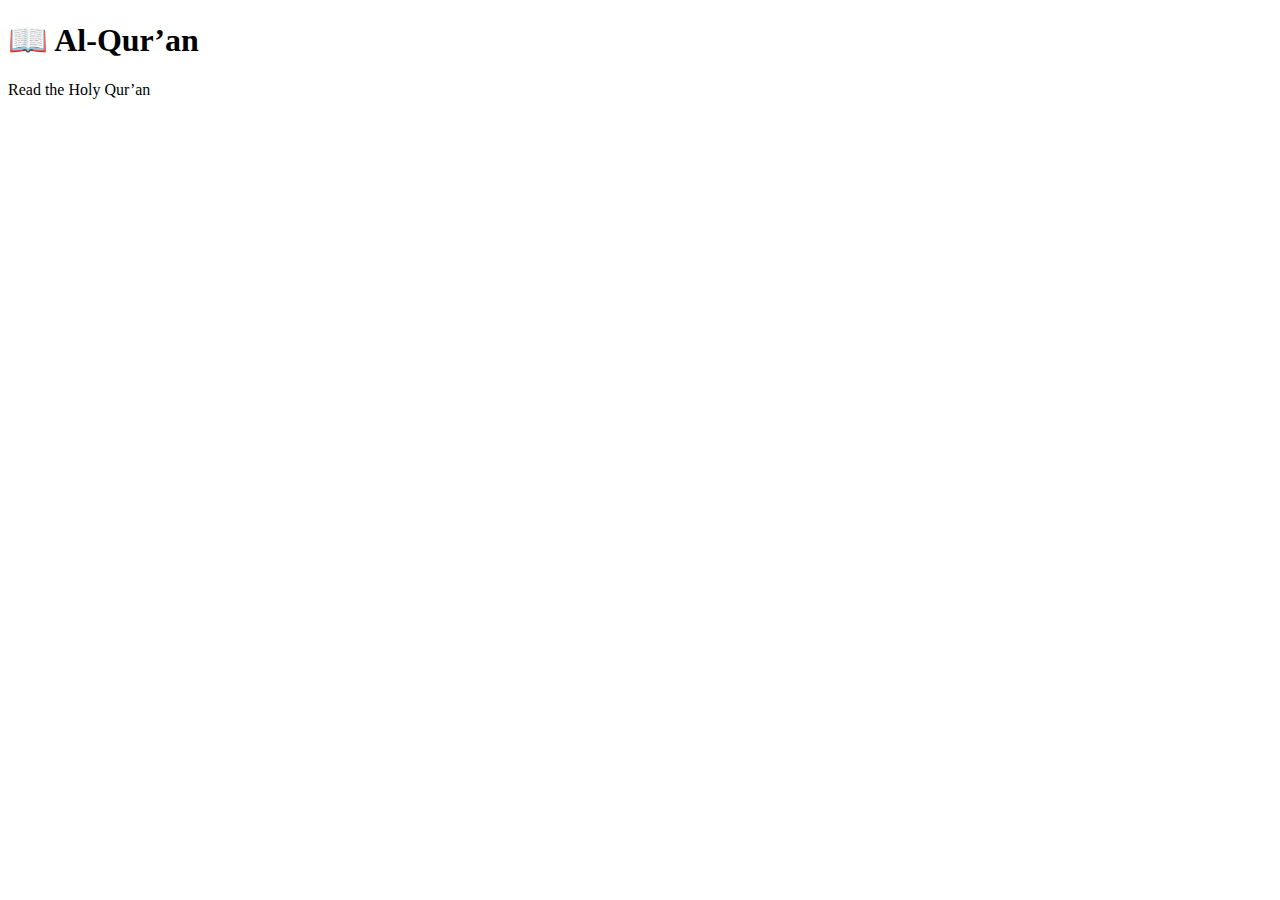
<file: index (1).html>
<!DOCTYPE html>
<html lang="en">
<head>
  <meta charset="UTF-8">
  <title>Al-Qur’an</title>
  <link rel="stylesheet" href="style.css">
</head>
<body>

  <header>
    <h1>📖 Al-Qur’an</h1>
    <p>Read the Holy Qur’an</p>
  </header>

  <main>
    <div id="surah-list">
      <!-- Surah buttons will appear here -->
    </div>

    <div id="ayah-container">
      <h2 id="surah-title"></h2>
      <div id="ayahs"></div>
    </div>
  </main>

  <script src="script.js"></script>
</body>
</html>
</file>
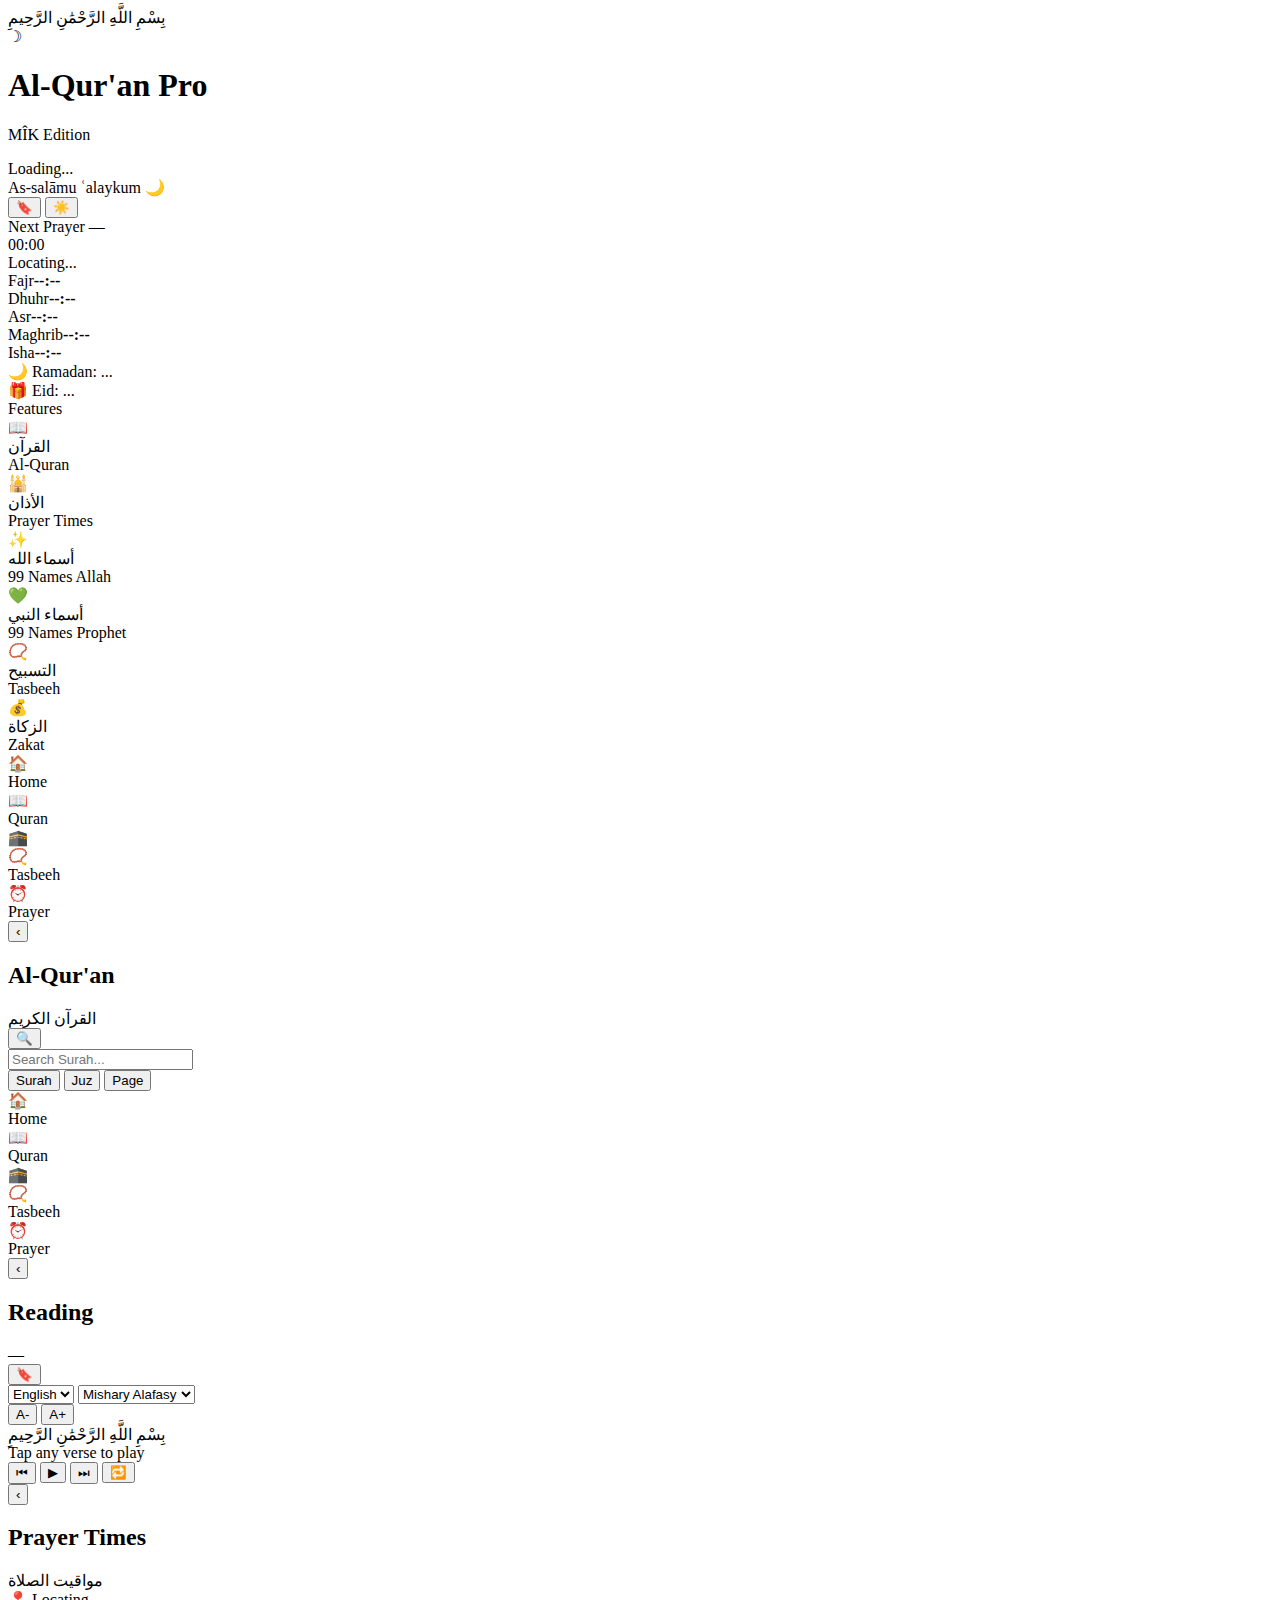
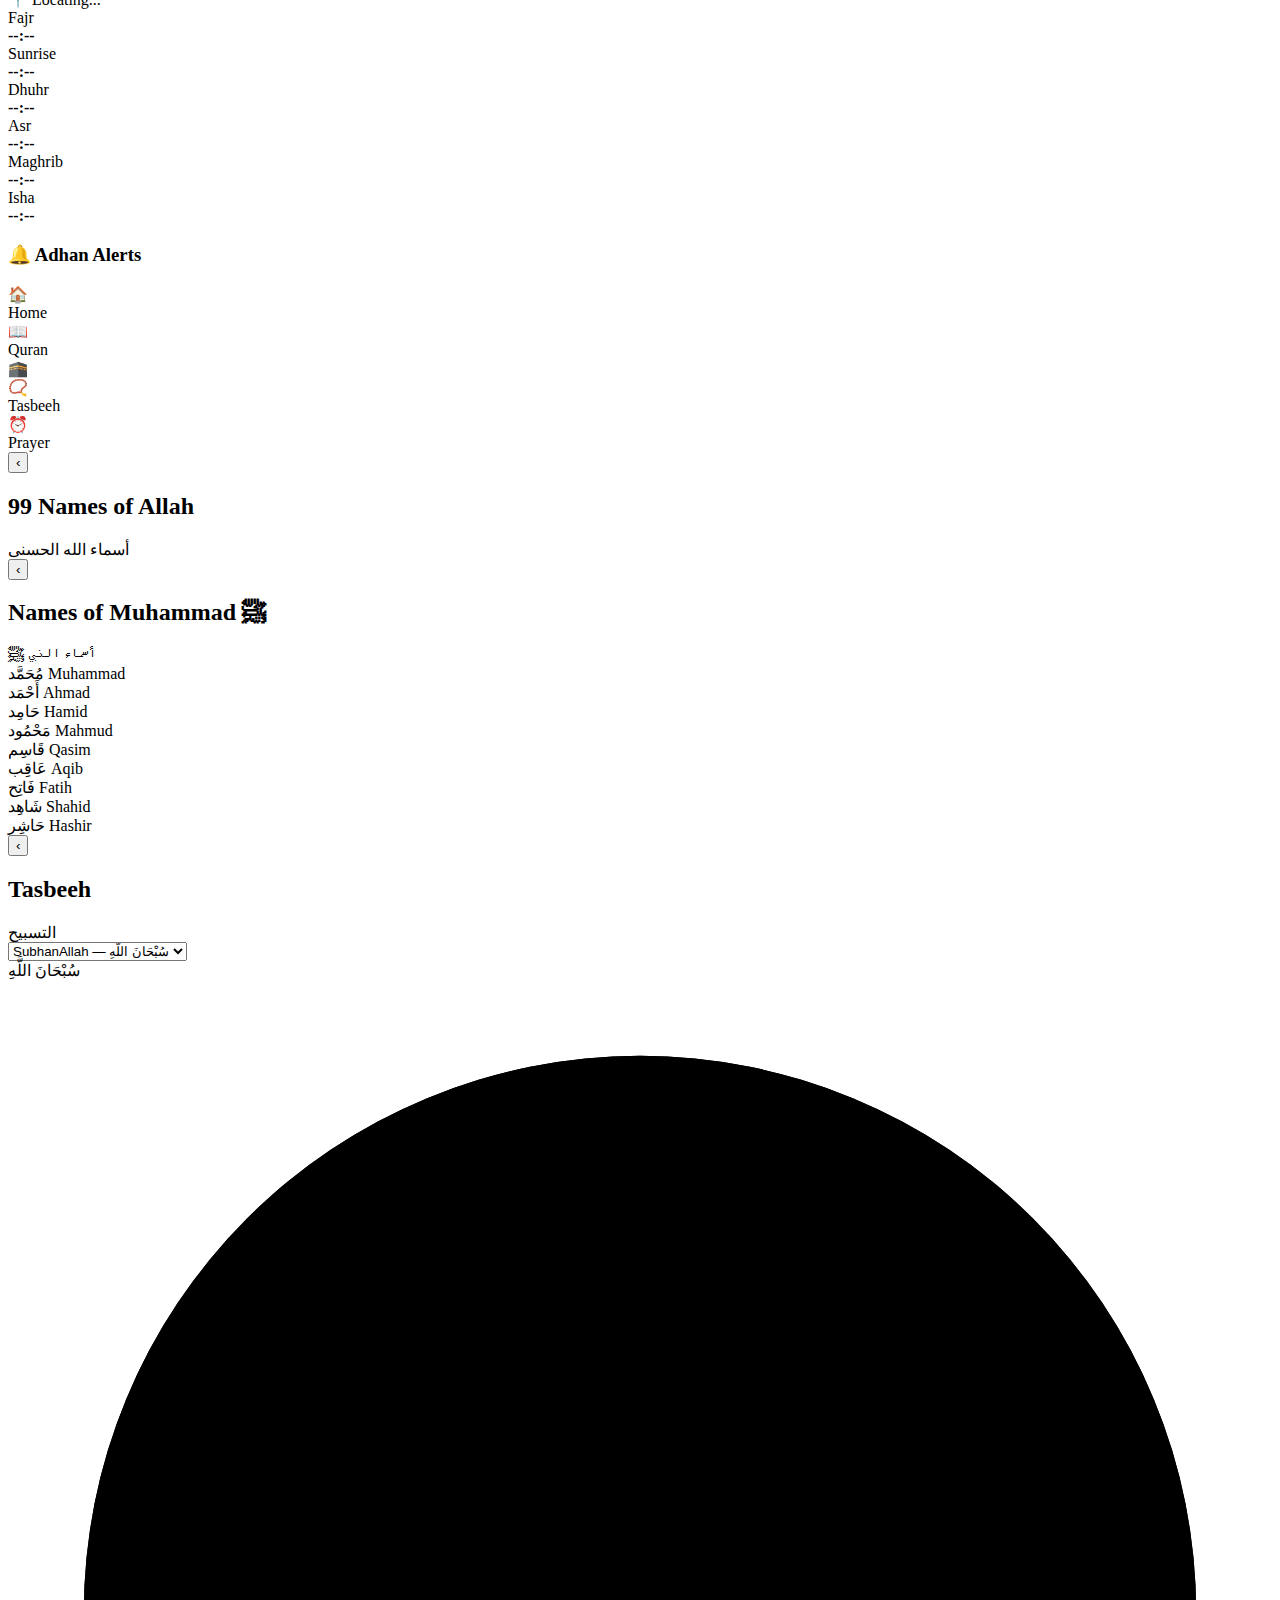
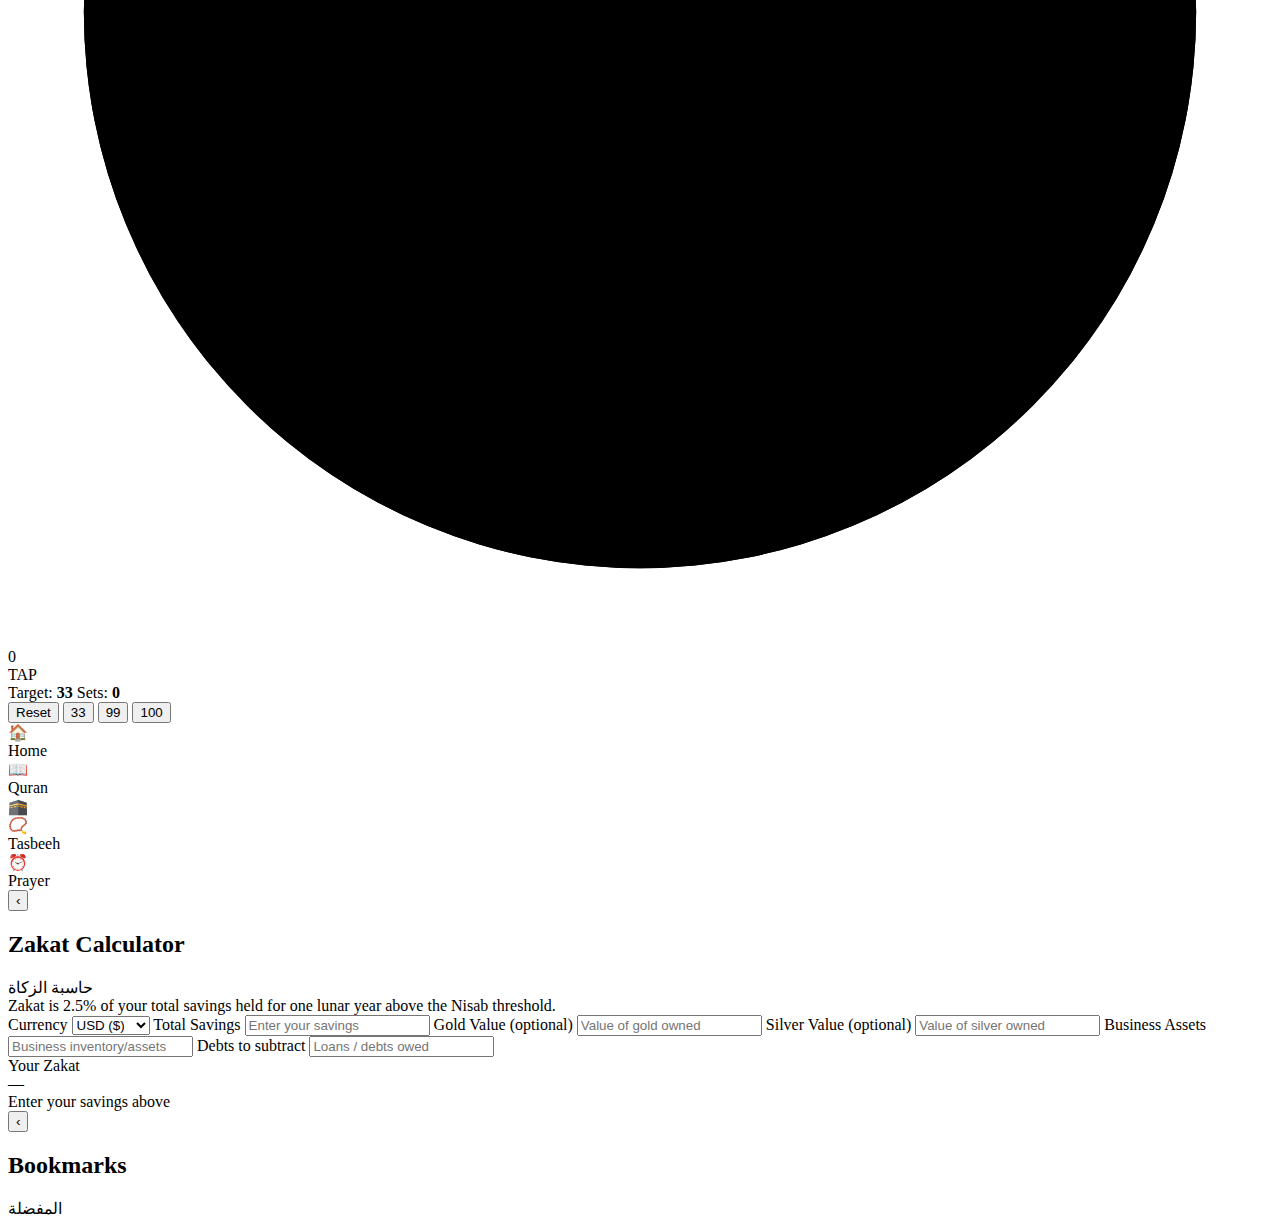
<file: index-1.html>
<!DOCTYPE html>
<html lang="en" dir="ltr">
<head>
<meta charset="UTF-8">
<meta name="viewport" content="width=device-width, initial-scale=1.0, maximum-scale=1.0">
<title>Al-Qur'an Pro — MÎK Edition</title>
<link rel="manifest" href="manifest.json">
<meta name="theme-color" content="#0a0a0f">
<link rel="preconnect" href="https://fonts.googleapis.com">
<link href="https://fonts.googleapis.com/css2?family=Cinzel:wght@400;600;700;900&family=Crimson+Pro:ital,wght@0,300;0,400;0,600;1,300&family=Amiri:ital,wght@0,400;0,700;1,400&family=Noto+Naskh+Arabic:wght@400;500;600;700&display=swap" rel="stylesheet">
<link rel="stylesheet" href="style.css">
</head>
<body>
<div id="app">

  <!-- ═══════════════ SPLASH SCREEN ═══════════════ -->
  <div id="splash" class="splash-screen">
    <div class="splash-orb splash-orb-1"></div>
    <div class="splash-orb splash-orb-2"></div>
    <div class="splash-geometric"></div>
    <div class="splash-content">
      <div class="splash-bismillah">بِسْمِ اللَّهِ الرَّحْمَٰنِ الرَّحِيمِ</div>
      <div class="splash-logo-wrap">
        <div class="splash-logo-ring"></div>
        <div class="splash-logo-inner">☽</div>
      </div>
      <h1 class="splash-title">Al-Qur'an Pro</h1>
      <p class="splash-brand">MÎK Edition</p>
      <div class="splash-loader">
        <div class="loader-track"><div class="loader-fill"></div></div>
      </div>
    </div>
  </div>

  <!-- ═══════════════ HOME PAGE ═══════════════ -->
  <div id="page-home" class="page hidden">
    <div class="home-bg-orb orb-1"></div>
    <div class="home-bg-orb orb-2"></div>

    <!-- Top Bar -->
    <div class="top-bar">
      <div class="top-left">
        <div class="hijri-date" id="hijri-today">Loading...</div>
        <div class="greeting">As-salāmu ʿalaykum 🌙</div>
      </div>
      <div class="top-actions">
        <button class="icon-btn" onclick="showPage('page-bookmarks')" title="Bookmarks">🔖</button>
        <button class="icon-btn" onclick="toggleDarkLight()" id="theme-btn" title="Toggle theme">☀️</button>
      </div>
    </div>

    <!-- Prayer Hero Card -->
    <div class="hero-prayer-card">
      <div class="hero-pattern"></div>
      <div class="hero-top">
        <span class="next-prayer-label">Next Prayer</span>
        <span class="next-prayer-name" id="next-prayer-name">—</span>
      </div>
      <div class="hero-time" id="current-time">00:00</div>
      <div class="hero-next-time" id="next-prayer-time">Locating...</div>
      <div class="prayer-pills" id="prayer-pills">
        <div class="prayer-pill"><span>Fajr</span><b id="p-fajr">--:--</b></div>
        <div class="prayer-pill"><span>Dhuhr</span><b id="p-dhuhr">--:--</b></div>
        <div class="prayer-pill"><span>Asr</span><b id="p-asr">--:--</b></div>
        <div class="prayer-pill"><span>Maghrib</span><b id="p-maghrib">--:--</b></div>
        <div class="prayer-pill"><span>Isha</span><b id="p-isha">--:--</b></div>
      </div>
    </div>

    <!-- Event Cards -->
    <div class="events-row">
      <div class="event-chip">🌙 <span id="ramadan-countdown">Ramadan: ...</span></div>
      <div class="event-chip">🎁 <span id="eid-fitr-countdown">Eid: ...</span></div>
    </div>

    <!-- Feature Grid -->
    <div class="section-label">Features</div>
    <div class="feature-grid">
      <div class="feat-card feat-quran" onclick="showPage('page-quran-list')">
        <div class="feat-icon">📖</div>
        <div class="feat-arabic">القرآن</div>
        <div class="feat-name">Al-Quran</div>
      </div>
      <div class="feat-card feat-prayer" onclick="showPage('page-prayers')">
        <div class="feat-icon">🕌</div>
        <div class="feat-arabic">الأذان</div>
        <div class="feat-name">Prayer Times</div>
      </div>
      <div class="feat-card feat-names" onclick="showPage('page-names')">
        <div class="feat-icon">✨</div>
        <div class="feat-arabic">أسماء الله</div>
        <div class="feat-name">99 Names Allah</div>
      </div>
      <div class="feat-card feat-prophet" onclick="showPage('page-names-prophet')">
        <div class="feat-icon">💚</div>
        <div class="feat-arabic">أسماء النبي</div>
        <div class="feat-name">99 Names Prophet</div>
      </div>
      <div class="feat-card feat-tasbeeh" onclick="showPage('page-tasbeeh')">
        <div class="feat-icon">📿</div>
        <div class="feat-arabic">التسبيح</div>
        <div class="feat-name">Tasbeeh</div>
      </div>
      <div class="feat-card feat-zakat" onclick="showPage('page-zakat')">
        <div class="feat-icon">💰</div>
        <div class="feat-arabic">الزكاة</div>
        <div class="feat-name">Zakat</div>
      </div>
    </div>

    <!-- Bottom Nav -->
    <nav class="bottom-nav">
      <div class="nav-item active" onclick="setNav(this); showPage('page-home')"><div class="nav-icon">🏠</div><span>Home</span></div>
      <div class="nav-item" onclick="setNav(this); showPage('page-quran-list')"><div class="nav-icon">📖</div><span>Quran</span></div>
      <div class="nav-center-btn" onclick="showPage('page-home')"><div class="nav-kaaba">🕋</div></div>
      <div class="nav-item" onclick="setNav(this); showPage('page-tasbeeh')"><div class="nav-icon">📿</div><span>Tasbeeh</span></div>
      <div class="nav-item" onclick="setNav(this); showPage('page-prayers')"><div class="nav-icon">⏰</div><span>Prayer</span></div>
    </nav>
  </div>

  <!-- ═══════════════ QURAN LIST PAGE ═══════════════ -->
  <div id="page-quran-list" class="page hidden">
    <div class="page-header">
      <button class="back-btn" onclick="showPage('page-home')">‹</button>
      <div class="header-center">
        <h2 class="page-title">Al-Qur'an</h2>
        <div class="header-arabic">القرآن الكريم</div>
      </div>
      <button class="search-btn" onclick="toggleSearch()">🔍</button>
    </div>
    <div id="search-bar" class="search-bar hidden">
      <input type="text" id="search-input" placeholder="Search Surah..." oninput="filterSurahs()" />
    </div>
    <div class="juz-tabs">
      <button class="juz-tab active" onclick="setTab(this,'surah')">Surah</button>
      <button class="juz-tab" onclick="setTab(this,'juz')">Juz</button>
      <button class="juz-tab" onclick="setTab(this,'page')">Page</button>
    </div>
    <div id="surah-list-container" class="surah-list"></div>
    <nav class="bottom-nav">
      <div class="nav-item" onclick="setNav(this); showPage('page-home')"><div class="nav-icon">🏠</div><span>Home</span></div>
      <div class="nav-item active" onclick="setNav(this); showPage('page-quran-list')"><div class="nav-icon">📖</div><span>Quran</span></div>
      <div class="nav-center-btn" onclick="showPage('page-home')"><div class="nav-kaaba">🕋</div></div>
      <div class="nav-item" onclick="setNav(this); showPage('page-tasbeeh')"><div class="nav-icon">📿</div><span>Tasbeeh</span></div>
      <div class="nav-item" onclick="setNav(this); showPage('page-prayers')"><div class="nav-icon">⏰</div><span>Prayer</span></div>
    </nav>
  </div>

  <!-- ═══════════════ READER PAGE ═══════════════ -->
  <div id="page-reader" class="page hidden">
    <div class="page-header reader-header">
      <button class="back-btn" onclick="stopAudio(); showPage('page-quran-list')">‹</button>
      <div class="header-center">
        <h2 class="page-title" id="surah-title-display">Reading</h2>
        <div class="header-sub" id="surah-info-display">—</div>
      </div>
      <button class="icon-btn" onclick="toggleBookmarkSurah()" id="bookmark-btn">🔖</button>
    </div>

    <!-- Reader Controls -->
    <div class="reader-controls">
      <select id="lang-select" onchange="changeLanguage()" class="lang-select">
        <option value="en.sahih">English</option>
        <option value="ps.abdulwali">Pashto</option>
        <option value="ur.ahmedali">Urdu</option>
        <option value="fa.mousavigarmaroudi">Dari</option>
      </select>
      <select id="reciter-select" onchange="changeReciter()" class="lang-select">
        <option value="ar.alafasy">Mishary Alafasy</option>
        <option value="ar.abdurrahmaansudais">Sudais</option>
        <option value="ar.husary">Husary</option>
      </select>
      <div class="font-controls">
        <button onclick="changeFontSize(-2)" class="font-btn">A-</button>
        <button onclick="changeFontSize(2)" class="font-btn">A+</button>
      </div>
    </div>

    <!-- Bismillah -->
    <div class="bismillah-banner" id="bismillah-banner">
      بِسْمِ اللَّهِ الرَّحْمَٰنِ الرَّحِيمِ
    </div>

    <!-- Ayah Content -->
    <div id="ayah-content" class="ayah-list"></div>

    <!-- Audio Player -->
    <div class="audio-player" id="audio-player">
      <div class="audio-info">
        <span id="audio-ayah-label">Tap any verse to play</span>
      </div>
      <div class="audio-controls">
        <button class="audio-btn" onclick="prevAyah()">⏮</button>
        <button class="audio-btn play-btn" id="play-pause-btn" onclick="togglePlay()">▶</button>
        <button class="audio-btn" onclick="nextAyah()">⏭</button>
        <button class="audio-btn" onclick="toggleRepeat()" id="repeat-btn">🔁</button>
      </div>
      <div class="progress-bar-wrap">
        <div class="progress-bar" id="progress-bar"><div class="progress-fill" id="progress-fill"></div></div>
      </div>
    </div>
    <audio id="quran-player" onended="onAudioEnd()" ontimeupdate="updateProgress()"></audio>
  </div>

  <!-- ═══════════════ PRAYER TIMES PAGE ═══════════════ -->
  <div id="page-prayers" class="page hidden">
    <div class="page-header">
      <button class="back-btn" onclick="showPage('page-home')">‹</button>
      <div class="header-center">
        <h2 class="page-title">Prayer Times</h2>
        <div class="header-arabic">مواقيت الصلاة</div>
      </div>
      <div style="width:40px"></div>
    </div>
    <div class="prayer-location" id="prayer-location">📍 Locating...</div>
    <div class="full-prayer-list" id="full-prayer-list">
      <div class="full-prayer-item" id="fp-fajr"><div class="fp-name"><span class="fp-dot"></span>Fajr</div><b class="fp-time">--:--</b></div>
      <div class="full-prayer-item" id="fp-sunrise"><div class="fp-name"><span class="fp-dot"></span>Sunrise</div><b class="fp-time">--:--</b></div>
      <div class="full-prayer-item" id="fp-dhuhr"><div class="fp-name"><span class="fp-dot"></span>Dhuhr</div><b class="fp-time">--:--</b></div>
      <div class="full-prayer-item" id="fp-asr"><div class="fp-name"><span class="fp-dot"></span>Asr</div><b class="fp-time">--:--</b></div>
      <div class="full-prayer-item" id="fp-maghrib"><div class="fp-name"><span class="fp-dot"></span>Maghrib</div><b class="fp-time">--:--</b></div>
      <div class="full-prayer-item" id="fp-isha"><div class="fp-name"><span class="fp-dot"></span>Isha</div><b class="fp-time">--:--</b></div>
    </div>
    <div class="adhan-section">
      <h3 class="adhan-title">🔔 Adhan Alerts</h3>
      <div id="prayer-settings-list" class="adhan-list"></div>
    </div>
    <audio id="adhan-audio" src="https://www.islamcan.com/audio/adhan/azan1.mp3"></audio>
    <nav class="bottom-nav">
      <div class="nav-item" onclick="setNav(this); showPage('page-home')"><div class="nav-icon">🏠</div><span>Home</span></div>
      <div class="nav-item" onclick="setNav(this); showPage('page-quran-list')"><div class="nav-icon">📖</div><span>Quran</span></div>
      <div class="nav-center-btn" onclick="showPage('page-home')"><div class="nav-kaaba">🕋</div></div>
      <div class="nav-item" onclick="setNav(this); showPage('page-tasbeeh')"><div class="nav-icon">📿</div><span>Tasbeeh</span></div>
      <div class="nav-item active" onclick="setNav(this); showPage('page-prayers')"><div class="nav-icon">⏰</div><span>Prayer</span></div>
    </nav>
  </div>

  <!-- ═══════════════ 99 NAMES OF ALLAH ═══════════════ -->
  <div id="page-names" class="page hidden">
    <div class="page-header">
      <button class="back-btn" onclick="showPage('page-home')">‹</button>
      <div class="header-center">
        <h2 class="page-title">99 Names of Allah</h2>
        <div class="header-arabic">أسماء الله الحسنى</div>
      </div>
      <div style="width:40px"></div>
    </div>
    <div id="names-container" class="names-grid"></div>
  </div>

  <!-- ═══════════════ 99 NAMES OF PROPHET ═══════════════ -->
  <div id="page-names-prophet" class="page hidden">
    <div class="page-header">
      <button class="back-btn" onclick="showPage('page-home')">‹</button>
      <div class="header-center">
        <h2 class="page-title">Names of Muhammad ﷺ</h2>
        <div class="header-arabic">أسماء النبي ﷺ</div>
      </div>
      <div style="width:40px"></div>
    </div>
    <div id="prophet-names-container" class="names-grid"></div>
  </div>

  <!-- ═══════════════ TASBEEH ═══════════════ -->
  <div id="page-tasbeeh" class="page hidden">
    <div class="page-header">
      <button class="back-btn" onclick="showPage('page-home')">‹</button>
      <div class="header-center">
        <h2 class="page-title">Tasbeeh</h2>
        <div class="header-arabic">التسبيح</div>
      </div>
      <div style="width:40px"></div>
    </div>
    <div class="tasbeeh-wrap">
      <div class="tasbeeh-zikr-selector">
        <select id="zikr-select" class="lang-select" onchange="changeZikr()">
          <option value="سُبْحَانَ اللَّهِ|SubhanAllah">SubhanAllah — سُبْحَانَ اللَّهِ</option>
          <option value="الْحَمْدُ لِلَّهِ|Alhamdulillah">Alhamdulillah — الْحَمْدُ لِلَّهِ</option>
          <option value="اللَّهُ أَكْبَرُ|Allahu Akbar">Allahu Akbar — اللَّهُ أَكْبَرُ</option>
          <option value="لَا إِلَٰهَ إِلَّا اللَّهُ|La ilaha illallah">La ilaha illallah</option>
          <option value="أَسْتَغْفِرُ اللَّهَ|Astaghfirullah">Astaghfirullah</option>
        </select>
      </div>
      <div class="tasbeeh-arabic-display" id="tasbeeh-arabic">سُبْحَانَ اللَّهِ</div>
      <div class="tasbeeh-counter-wrap">
        <div class="tasbeeh-ring">
          <svg class="ring-svg" viewBox="0 0 200 200">
            <circle class="ring-bg" cx="100" cy="100" r="88"/>
            <circle class="ring-progress" id="ring-progress" cx="100" cy="100" r="88" stroke-dasharray="553" stroke-dashoffset="553"/>
          </svg>
          <div class="tasbeeh-tap-area" onclick="doCount()">
            <div class="tasbeeh-count" id="t-count">0</div>
            <div class="tap-label">TAP</div>
          </div>
        </div>
      </div>
      <div class="tasbeeh-target">
        <span>Target: <b id="tasbeeh-target-display">33</b></span>
        <span>Sets: <b id="tasbeeh-sets">0</b></span>
      </div>
      <div class="tasbeeh-btns">
        <button onclick="resetT()" class="tasbeeh-reset-btn">Reset</button>
        <button onclick="setTarget(33)" class="target-btn">33</button>
        <button onclick="setTarget(99)" class="target-btn">99</button>
        <button onclick="setTarget(100)" class="target-btn">100</button>
      </div>
    </div>
    <nav class="bottom-nav">
      <div class="nav-item" onclick="setNav(this); showPage('page-home')"><div class="nav-icon">🏠</div><span>Home</span></div>
      <div class="nav-item" onclick="setNav(this); showPage('page-quran-list')"><div class="nav-icon">📖</div><span>Quran</span></div>
      <div class="nav-center-btn" onclick="showPage('page-home')"><div class="nav-kaaba">🕋</div></div>
      <div class="nav-item active" onclick="setNav(this); showPage('page-tasbeeh')"><div class="nav-icon">📿</div><span>Tasbeeh</span></div>
      <div class="nav-item" onclick="setNav(this); showPage('page-prayers')"><div class="nav-icon">⏰</div><span>Prayer</span></div>
    </nav>
  </div>

  <!-- ═══════════════ ZAKAT PAGE ═══════════════ -->
  <div id="page-zakat" class="page hidden">
    <div class="page-header">
      <button class="back-btn" onclick="showPage('page-home')">‹</button>
      <div class="header-center">
        <h2 class="page-title">Zakat Calculator</h2>
        <div class="header-arabic">حاسبة الزكاة</div>
      </div>
      <div style="width:40px"></div>
    </div>
    <div class="zakat-wrap">
      <div class="zakat-info-card">
        <div class="zakat-info-text">Zakat is 2.5% of your total savings held for one lunar year above the Nisab threshold.</div>
      </div>
      <div class="zakat-form">
        <label class="zakat-label">Currency</label>
        <select id="zakat-currency" class="lang-select" onchange="calcZakat()">
          <option value="USD">USD ($)</option>
          <option value="PKR">PKR (₨)</option>
          <option value="AFN">AFN (؋)</option>
          <option value="GBP">GBP (£)</option>
          <option value="EUR">EUR (€)</option>
          <option value="SAR">SAR (﷼)</option>
        </select>
        <label class="zakat-label">Total Savings</label>
        <input type="number" id="zakat-savings" class="zakat-input" placeholder="Enter your savings" oninput="calcZakat()" />
        <label class="zakat-label">Gold Value (optional)</label>
        <input type="number" id="zakat-gold" class="zakat-input" placeholder="Value of gold owned" oninput="calcZakat()" />
        <label class="zakat-label">Silver Value (optional)</label>
        <input type="number" id="zakat-silver" class="zakat-input" placeholder="Value of silver owned" oninput="calcZakat()" />
        <label class="zakat-label">Business Assets</label>
        <input type="number" id="zakat-business" class="zakat-input" placeholder="Business inventory/assets" oninput="calcZakat()" />
        <label class="zakat-label">Debts to subtract</label>
        <input type="number" id="zakat-debts" class="zakat-input" placeholder="Loans / debts owed" oninput="calcZakat()" />
      </div>
      <div class="zakat-result-card" id="zakat-result">
        <div class="zakat-result-label">Your Zakat</div>
        <div class="zakat-result-amount" id="zakat-amount">—</div>
        <div class="zakat-result-sub" id="zakat-sub">Enter your savings above</div>
      </div>
    </div>
  </div>

  <!-- ═══════════════ BOOKMARKS PAGE ═══════════════ -->
  <div id="page-bookmarks" class="page hidden">
    <div class="page-header">
      <button class="back-btn" onclick="showPage('page-home')">‹</button>
      <div class="header-center">
        <h2 class="page-title">Bookmarks</h2>
        <div class="header-arabic">المفضلة</div>
      </div>
      <div style="width:40px"></div>
    </div>
    <div id="bookmarks-list" class="bookmarks-list"></div>
  </div>

</div><!-- end #app -->

<script src="script.js"></script>
</body>
</html>
</file>
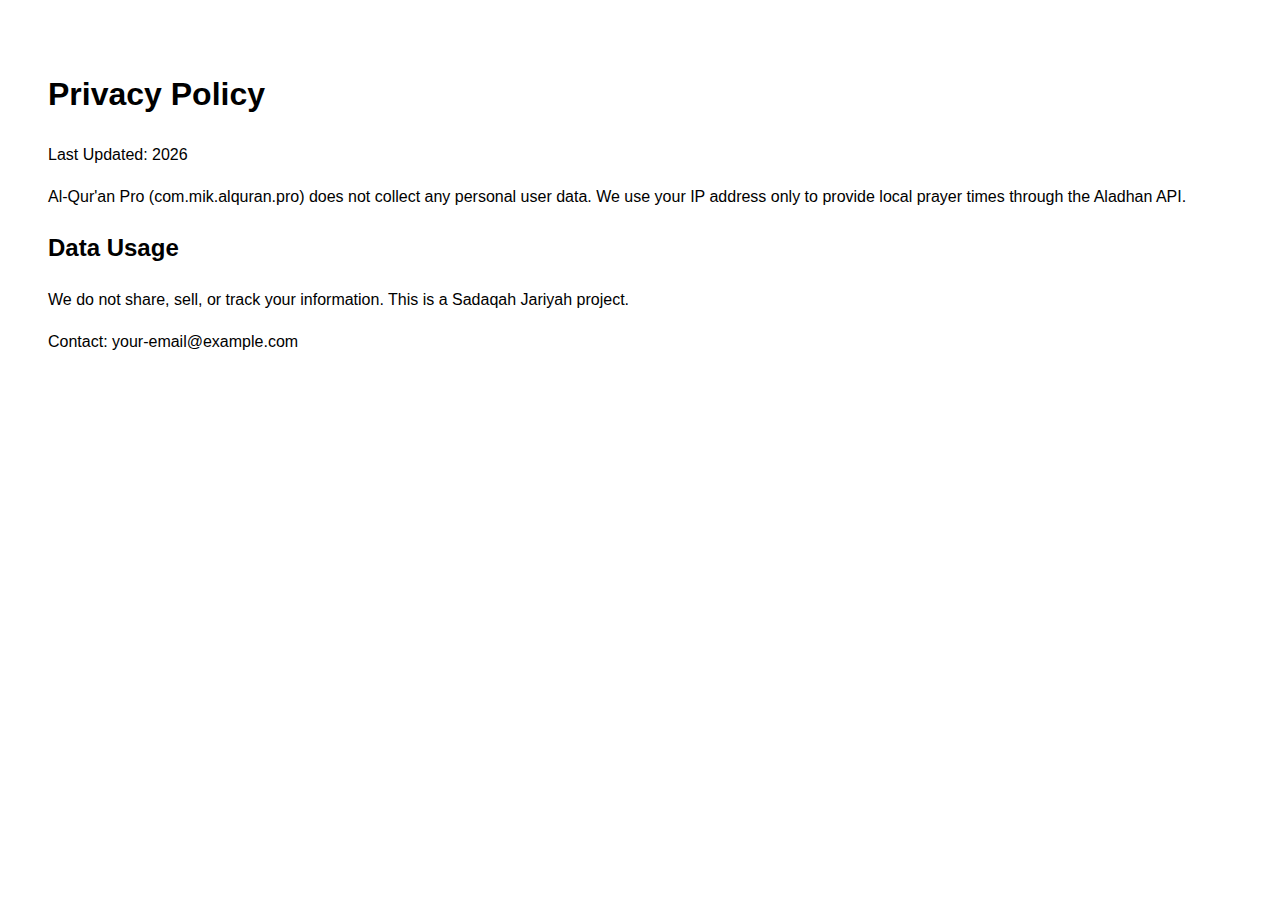
<file: privacy.html>
<!DOCTYPE html>
<html>
<head><title>Privacy Policy - Al Quran Pro</title></head>
<body style="font-family: sans-serif; padding: 40px; line-height: 1.6;">
    <h1>Privacy Policy</h1>
    <p>Last Updated: 2026</p>
    <p>Al-Qur'an Pro (com.mik.alquran.pro) does not collect any personal user data. We use your IP address only to provide local prayer times through the Aladhan API.</p>
    <h2>Data Usage</h2>
    <p>We do not share, sell, or track your information. This is a Sadaqah Jariyah project.</p>
    <p>Contact: your-email@example.com</p>
</body>
</html>
</file>
<file: style.css>

</file>
